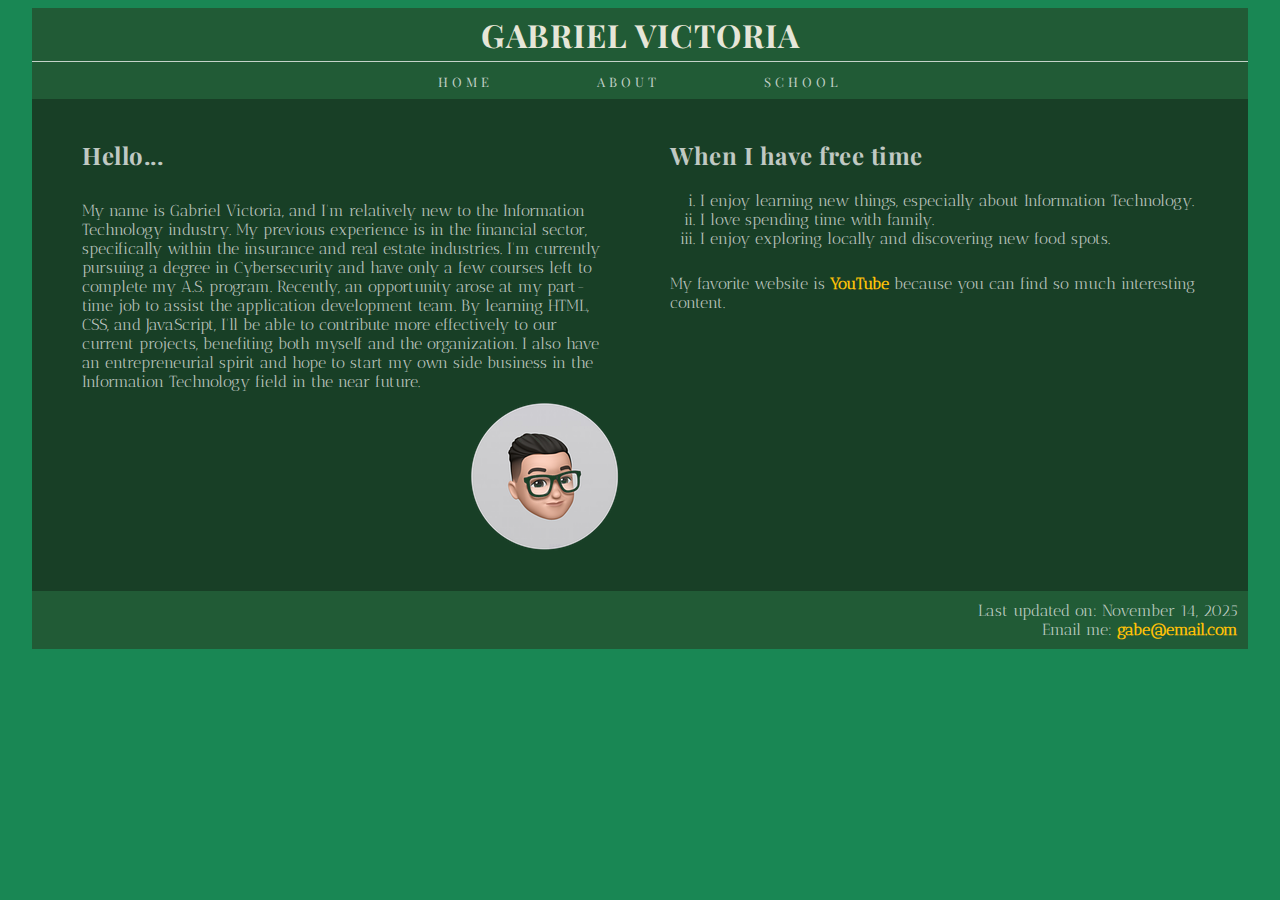
<file: index.html>
<!DOCTYPE html>
<html lang="en">

<head>
    <meta charset="utf-8">
    <meta name="keywords"
        content="Gabriel, Victoria, Cerritos, HTML, CSS">
    <title>Project 1 - Home</title>
    <link href="main.css" rel="stylesheet" />
</head>

<body>
    <header>
        <h1>GABRIEL VICTORIA</h1>
    </header>
    <nav>
        <ul>
            <li><a href="index.html">HOME</a></li>
            <li><a href="about.html">ABOUT</a></li>
            <li><a href="school.html">SCHOOL</a></li>
        </ul>
    </nav>
<div id="home">
    <section id="leftColumn" class="box">        
        <h2>Hello...</h2>
        <p>My name is Gabriel Victoria, and I'm relatively new to the Information Technology industry. My previous experience is in the financial sector, specifically within the insurance and real estate industries. I'm currently pursuing a degree in Cybersecurity and have only a few courses left to complete my A.S. program.
        Recently, an opportunity arose at my part-time job to assist the application development team. By learning HTML, CSS, and JavaScript, I'll be able to contribute more effectively to our current projects, benefiting both myself and the organization.
        I also have an entrepreneurial spirit and hope to start my own side business in the Information Technology field in the near future.</p>
    <img src="gv_emoji_150x150.png" alt="Emoji">
    </section>

    <section id="rightColumn" class="box">
        <h2>When I have free time</h2>
        <ol>
            <li>I enjoy learning new things, especially about Information Technology.</li>
            <li>I love spending time with family.</li>
            <li>I enjoy exploring locally and discovering new food spots.</li>
        </ol>
        <p>My favorite website is <a href="https://www.youtube.com" target="_blank">YouTube</a> because you can find so much interesting content.</p>
    </section>
</div>

<footer>
    <p>Last updated on: November 14, 2025<br />
    Email me: <a href="mailto:gabe@email.com">gabe@email.com</a></p>
</footer>

</body>
</html>
</file>
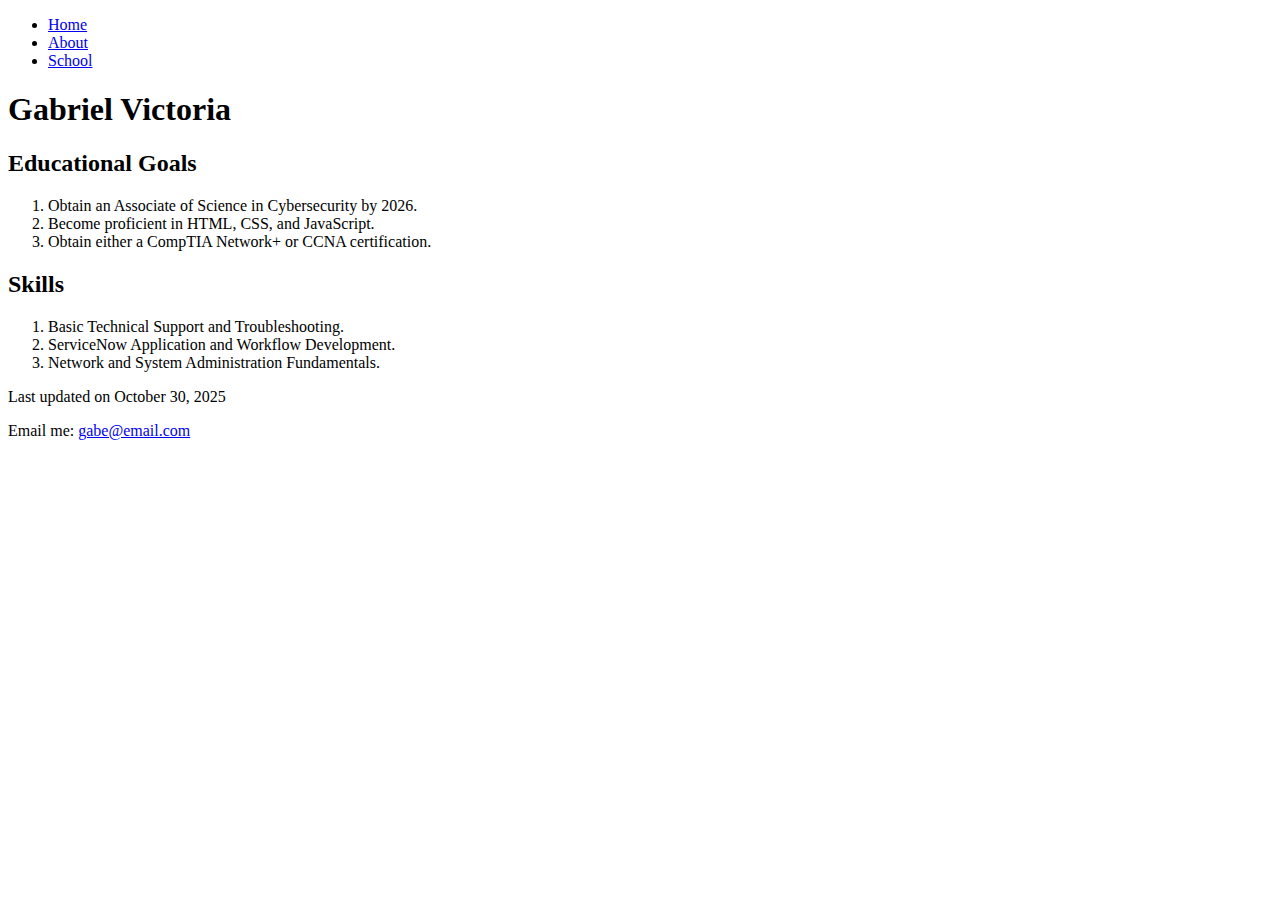
<file: about.html>
<!DOCTYPE html>
<html lang="en">

<head>
<meta charset="utf-8">
<meta name="keywords"
        content="Gabriel, Victoria, Cerritos, HTML, CSS, Goals, Skills">
<title>Project 1-2</title>
</head>

<body>

    <nav>
        <ul>
            <li><a href="index.html">Home</a></li>
            <li><a href="about.html">About</a></li>
            <li><a href="school.html">School</a></li>
        </ul>
    </nav>

<h1>Gabriel Victoria</h1>

<h2>Educational Goals</h2>

<ol>
    <li>Obtain an Associate of Science in Cybersecurity by 2026.</li>
    <li>Become proficient in HTML, CSS, and JavaScript.</li>
    <li>Obtain either a CompTIA Network+ or CCNA certification.</li>
</ol>

<h2>Skills</h2>

<ol>
    <li>Basic Technical Support and Troubleshooting.</li>
    <li>ServiceNow Application and Workflow Development.</li>
    <li>Network and System Administration Fundamentals.</li>
</ol>

<footer>
    <p>Last updated on October 30, 2025</p>
    <p>Email me: <a href="mailto:gabe@email.com">gabe@email.com</a></p>
</footer>

</body>

</html>
</file>
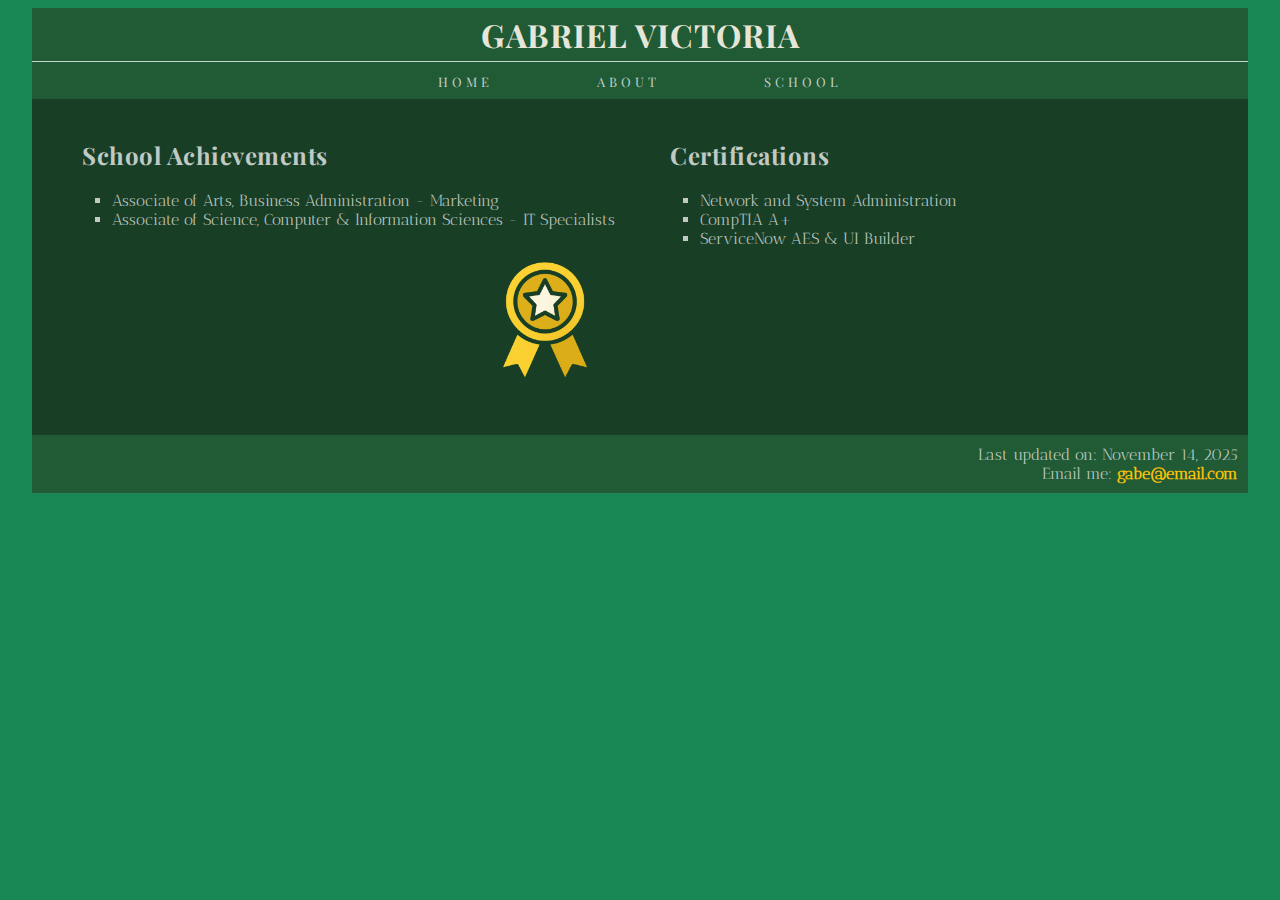
<file: school.html>
<!DOCTYPE html>
<html lang="en">

<head>
<meta charset="utf-8">
<meta name="keywords"
        content="Gabriel, Victoria, Cerritos, HTML, CSS, Goals, Skills, School">
<title>Project 1 - School</title>
<link href="main.css" rel="stylesheet" />
</head>

<body>
    <header>
        <h1>GABRIEL VICTORIA</h1>
    </header>

    <nav>
        <ul>
            <li><a href="index.html">HOME</a></li>
            <li><a href="about.html">ABOUT</a></li>
            <li><a href="school.html">SCHOOL</a></li>
        </ul>
    </nav>

<div id="school">
    <section id="leftColumn" class="box">
        <h2>School Achievements</h2>
        <ol>
            <li>Associate of Arts, Business Administration - Marketing</li>
            <li>Associate of Science, Computer & Information Sciences - IT Specialists</li>
        </ol>
        <img src="achievement_100x100.png" alt="Ribbon">
    </section>

    <section id="rightColumn" class="box">
        <h2>Certifications</h2>
        <ol>
            <li>Network and System Administration</li>
            <li>CompTIA A+</li>
            <li>ServiceNow AES & UI Builder</li>
        </ol>   
    </section>
</div>

<footer>
    <p>Last updated on: November 14, 2025<br />
    Email me: <a href="mailto:gabe@email.com">gabe@email.com</a></p>
</footer>

</body>
</html>
</file>
<file: main.css>
/*Google Font Link*/
@import url('https://fonts.googleapis.com/css2?family=Antic+Didone&display=swap');
@import url('https://fonts.googleapis.com/css2?family=Playfair+Display:wght@400;700;900&display=swap');

/* Structural Styles */

/* footer, nav, section {
    display: block;
} */

/* Typographic Styles */

body {
    margin-left: auto;
    margin-right: auto;
    width: 95%;
    background-color: #198754;
    font-family: 'Antic Didone', serif;
    color: rgba(248, 248, 248, 0.75);
}

header {
    background-color: #215B36;
    /*color: #ffc107;*/
    /*color: rgba(251, 251, 251, 0.75);*/
    color: #E6E6D8;
    text-align: center;
    letter-spacing: 1px;
    padding: 0;
    border-bottom: 0.5px solid rgba(251, 251, 251, 0.75);
    padding-bottom: 5px;
}

header, h1 {
    margin: 0;
    padding: 5px 0;
}

header, nav {
    margin: 0;
    padding: 0;
}

h1 {
    font-family: 'Playfair Display', serif;
}

h2 {
    font-family: 'Playfair Display', serif;
    letter-spacing: 0.5px;
    margin-left: 10px;
    margin-top: 0;
}

ol {
    list-style-type: lower-roman;
}

nav {
    font-family: 'Playfair Display', serif;
    background-color: #215B36;
    padding-top: 8px;
    padding-bottom: 8px;
}

nav ul {
    list-style-type: none;
    margin: 0;
    padding: 0px;
    text-align: center;
}

nav li {
    display: inline-block;
    margin: 0 50px;
}

nav a {
    text-decoration: none;
    padding: 0;
    display: inline-block;
    font-size: small;
    font-weight: 400;
    letter-spacing:4px;
    color: rgba(248, 248, 248, 0.75);
}

nav a:hover {
    text-decoration: none;
    color: #ffc107;
}

p {
    margin: 0;
    padding: 10px;
}

section {
    padding: 0;
    margin-bottom: 0;
}

section * {
    margin-top: 0;
}

#home {
    background-color:#183f26;
    padding: 20px;
    overflow: auto;
    margin-bottom: 0;
}

#about {
    background-color:#183f26;
    padding: 20px;
    overflow: auto;
    margin-bottom: 0;
}

#about ol {
    list-style-type: lower-roman;
}

#school {
    background-color:#183f26;
    padding: 20px;
    overflow: auto;
    margin-bottom: 0;
}

#school ol {
    list-style: square;
}

.box {
    padding: 20px;
    width: 50%;
    float: left;
    box-sizing: border-box;
}

#leftColumn img {
    float:right;
    max-width: 100%;
    display: block;
    height: 150px;
}

#rightColumn img {
    max-width: 100%;
    height: 150px;
    display: block;
}


a {
    color: #ffc107;
    text-decoration: none;
    font-weight: 900;
}

a:hover {
    color: #ffe207f4;
}

footer {
    background-color: #215B36;
    margin-top: 0;
    clear: left;
    text-align: right;
}
</file>
